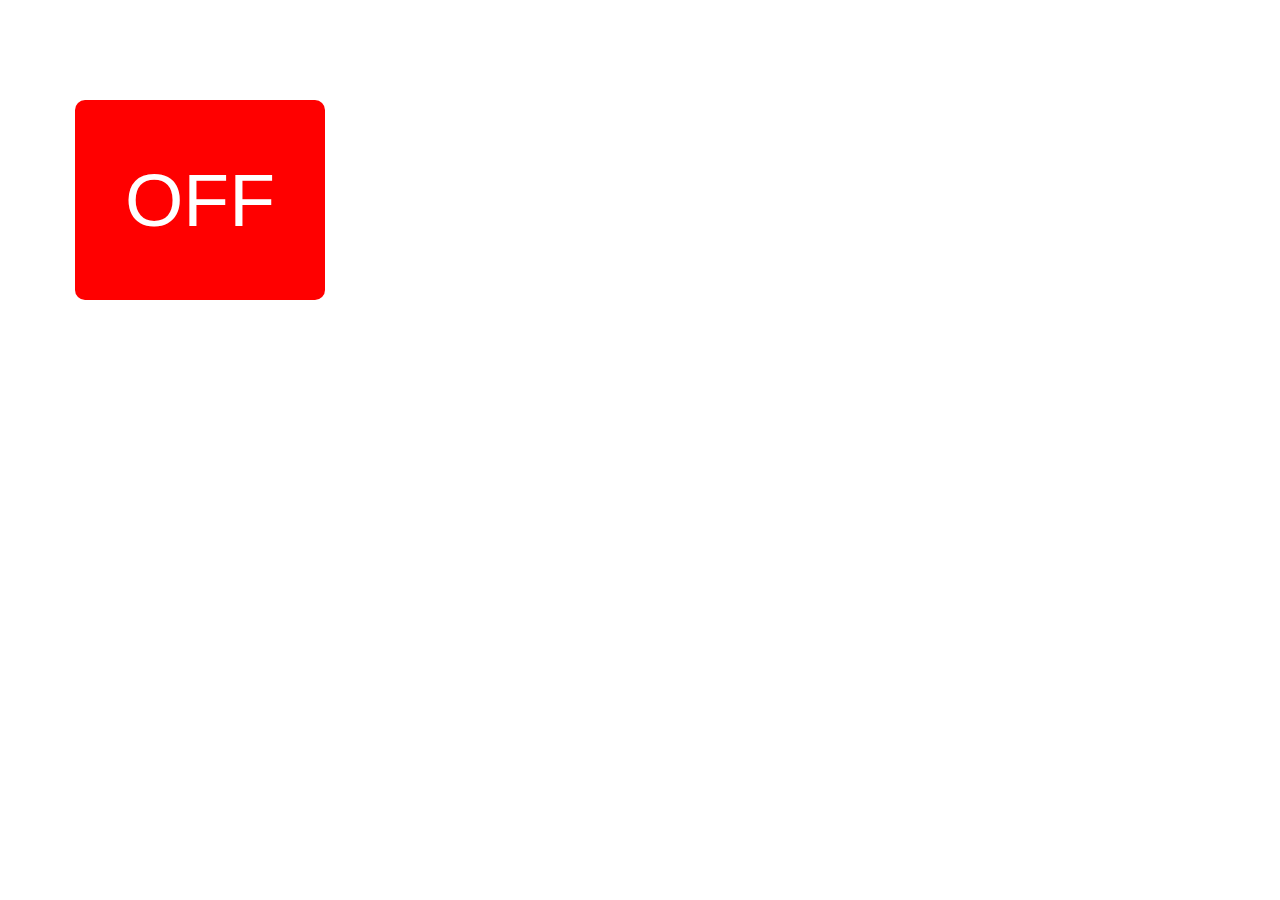
<file: popup.html>
<!DOCTYPE html>
<html lang="en">
<head>
    <meta charset="UTF-8">
    <meta http-equiv="X-UA-Compatible" content="IE=edge">
    <meta name="viewport" content="width=device-width, initial-scale=1.0">
    <title>Document</title>
</head>
<body>
    <button id="button" type="submit">
        <div id="status">OFF</div>
    </button>
    <link rel="stylesheet" type="text/css" href="./popup.css">
    <script defer type="text/javascript" src="./popup.js"></script>
</body>
</html>
</file>
<file: popup.css>
html, body {
    margin: 0;
    padding: 0;
    
    width: 400px;
    height: 400px;
}

button {
    display: flex;
    justify-content: center;
    align-items: center;

    position: relative;
    top: 25%;

    margin: 0px 75px 0px 75px;
    width: 250px;
    height: 200px;
    border: 0;
    background-color: rgb(255, 0, 0);
    border-radius: 10px;
}

button:hover {
    box-shadow: 5px 10px 8px 10px #888888;
    cursor: pointer;
}

div {
    color: white;
    font-size: 75px;
}
</file>
